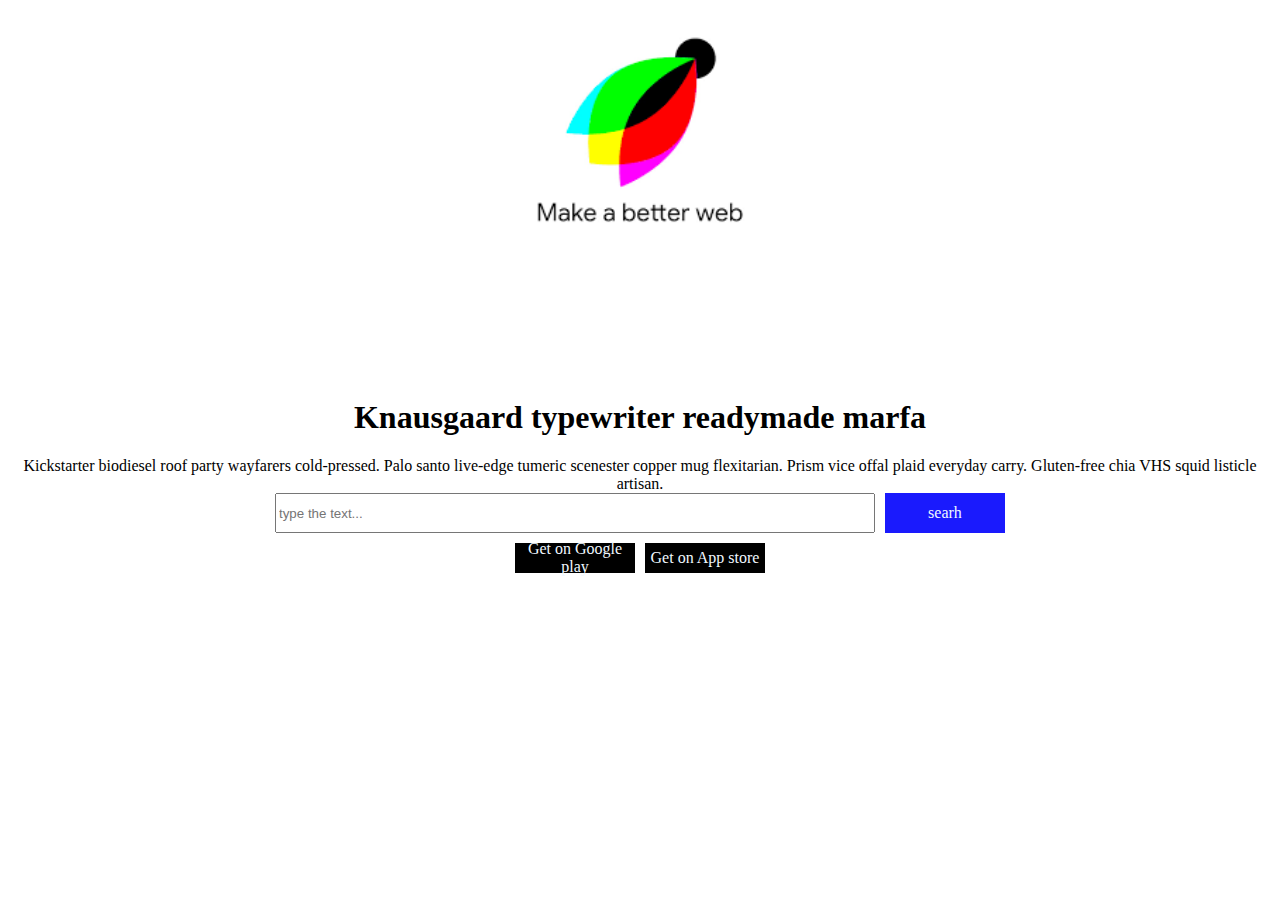
<file: homework_04/index.html>
<html>

<head>
    <link rel="stylesheet" href="style.css">
</head>

<body>
    <div class="section1">
        <div><img src="image/index.png" class="image" alt=""></div>
        <div>
            <h1>Knausgaard typewriter readymade marfa</h1>
        </div>
        <div>Kickstarter biodiesel roof party wayfarers cold-pressed. Palo santo live-edge tumeric scenester copper mug
            flexitarian. Prism vice offal plaid everyday carry. Gluten-free chia VHS squid listicle artisan.</div>

        <div class="search_wrapper">
            <input class="search_input" placeholder="type the text..." />

            <div class="search_button">searh</div>
        </div>
       <div class="pon"><div class="android"> Get on Google play</div>
        <div class="apple">Get on App store</div></div>

    </div>
</body>

</html>
</file>
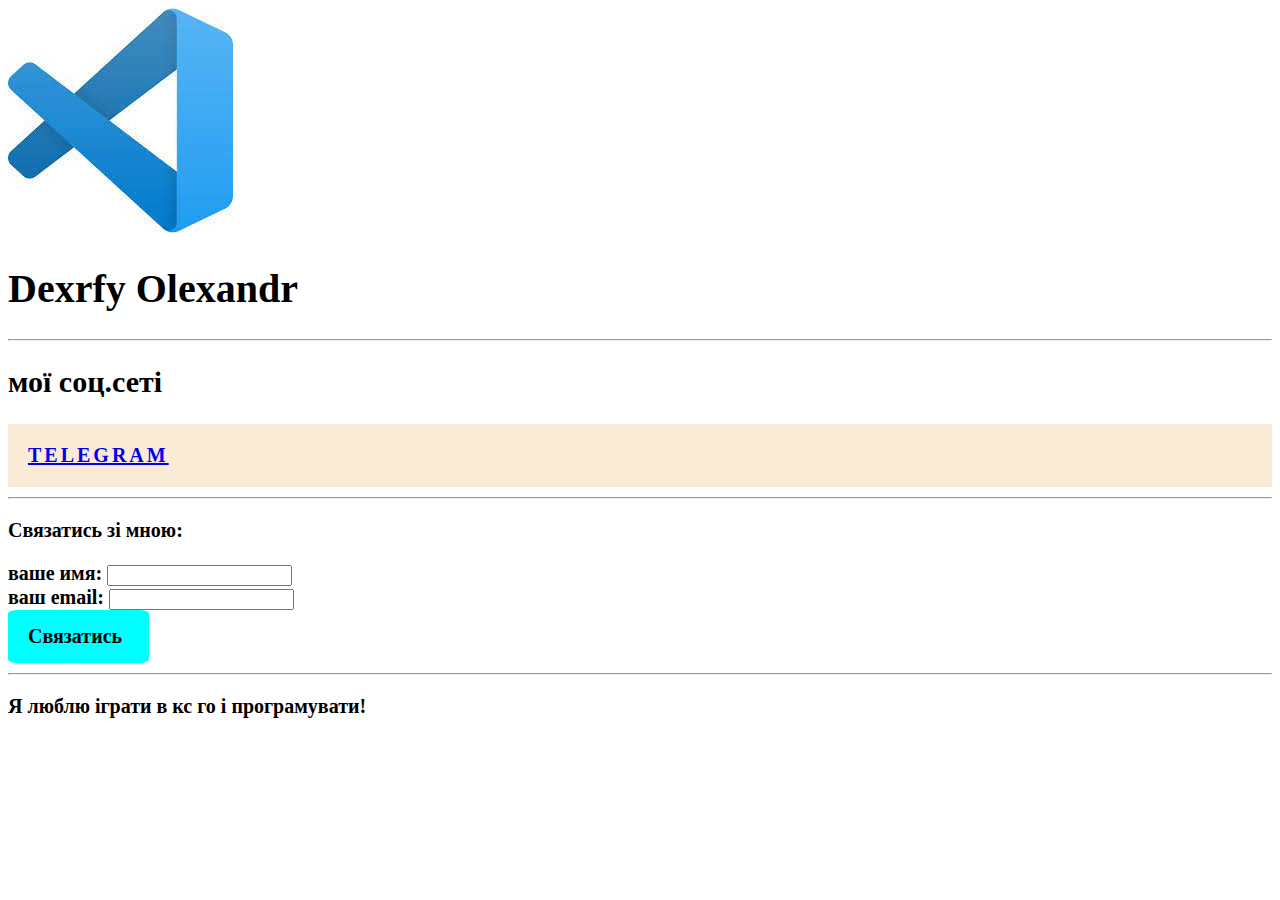
<file: homework_05/index.html>
<!DOCTYPE html> 
<html> 
<head>
    <link rel="stylesheet" href="style.css">

    <meta charset="UTF-8">
<meta http-equiv="X-UA-Compatible">
<meta name="viewport"
content="width=device-width,
initial-scale=1.
0">
<title>project</title>
</head>
<body>
    <img src="image.jfif" alt="">
    <h1>Dexrfy Olexandr</h1>
<hr>
<h2>мої соц.сеті</h2>
<li class="link"><a href="https://t.me/DEXRFY175"target="_blank">Telegram</a></li>
<hr>
<p>Связатись зі мною:</p>
<form>
<label for="name">ваше имя:</label>
<input type="text">
</form>
<form>
    <label for="email">ваш email:</label>
    <input type="text">
    <br>
     
    <div class="button">
        Связатись
    </div>
</form>

<hr>
<p>Я люблю іграти в кс го і програмувати!</p>
</file>
<file: homework_04/style.css>
.section1 {
text-align: center;
margin-bottom: 40px ;
}
.image {
    margin-bottom: 120px;
    width: 400px;

}
.search_button {
    width: 120px;
    height: 40px;
    background-color: rgb(26, 26, 253);
    color: aliceblue;
    display: flex;
    justify-content: center;
    align-items: center;
    cursor: pointer;
}
.search_button:hover {background-color:rgb(80, 80, 255);}
.search_input{
    margin-right:10px ;
    width: 600px;
    height: 40px;
    
}
.search_wrapper {
    margin-bottom:10px;
    display: flex;
    justify-content: center;  
}
.android {
    width: 120px;
    height: 30px;
    background-color: black ;
    color: aliceblue;
    display: flex;
    justify-content: center;
    align-items: center;
    cursor: pointer;
    margin-right:5px;

}
.apple {
    width: 120px;
    height: 30px;
    background-color: black ;
    color: aliceblue;
    display: flex;
    justify-content: center;
    align-items: center;
    cursor: pointer;
    margin-left:5px;
}
.pon {
    display: flex;
    justify-content: center;  
    

}
</file>
<file: homework_05/style.css>
body {
    font-size: 20px;
background-color: f1f1f1;
font-weight: 700;
font-family:'Segoe UI', Tahoma, Geneva, Verdana, sans-serifs;
}
.link{
    background-color: antiquewhite;
    letter-spacing: 3px;
    font-weight: bold;
    text-transform: uppercase;
  padding: 20px ;
}
.button{
  background-color: aqua;
  width: 8%;
  border-radius: 7%;
  padding: 15px 20px;
  font-family:inherit;
  cursor: pointer;

}
</file>
